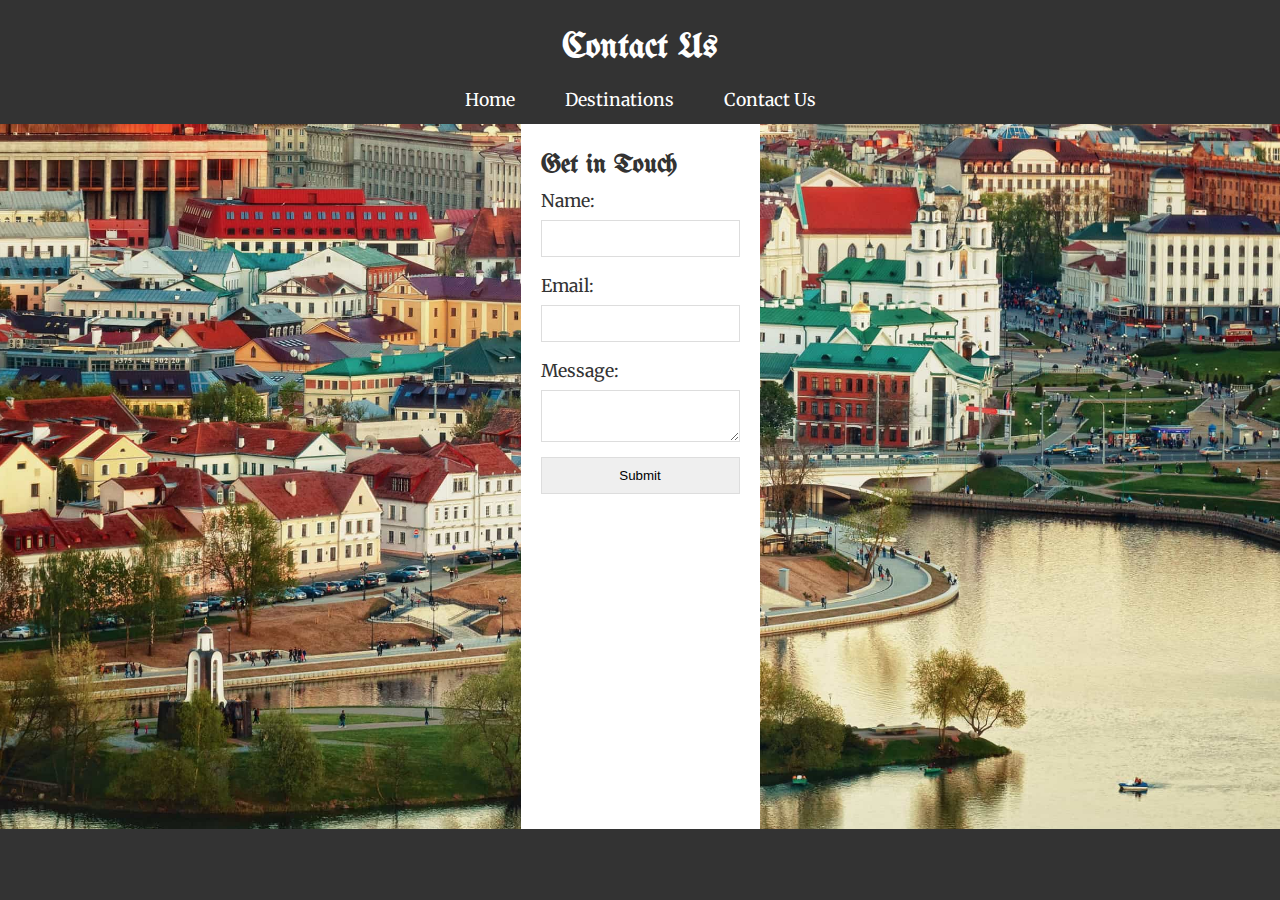
<file: travel_blog_project/contact.html>
<!DOCTYPE html>
<html lang="en">
<head>
    <meta charset="UTF-8">
    <meta name="viewport" content="width=device-width, initial-scale=1.0">
    <title>Contact Us - Belarus Travel Blog</title>
    <link href="https://fonts.googleapis.com/css2?family=Merriweather:wght@400&family=UnifrakturMaguntia&display=swap" rel="stylesheet">
    <link rel="stylesheet" href="styles.css">
</head>
<body>
    <header>
        <h1>Contact Us</h1>
        <nav>
            <ul>
                <li><a href="index.html">Home</a></li>
                <li><a href="destinations.html">Destinations</a></li>
                <li><a href="contact.html">Contact Us</a></li>
            </ul>
        </nav>
    </header>

    <main>
        <h2>Get in Touch</h2>
        <form action="submit_form.php" method="POST">
            <label for="name">Name:</label>
            <input type="text" id="name" name="name" required>

            <label for="email">Email:</label>
            <input type="email" id="email" name="email" required>

            <label for="message">Message:</label>
            <textarea id="message" name="message" required></textarea>

            <input type="submit" value="Submit">
        </form>
    </main>

    <footer>
        <p>&copy; 2024 Belarus Travel Blog</p>
    </footer>
</body>
</html>
</file>
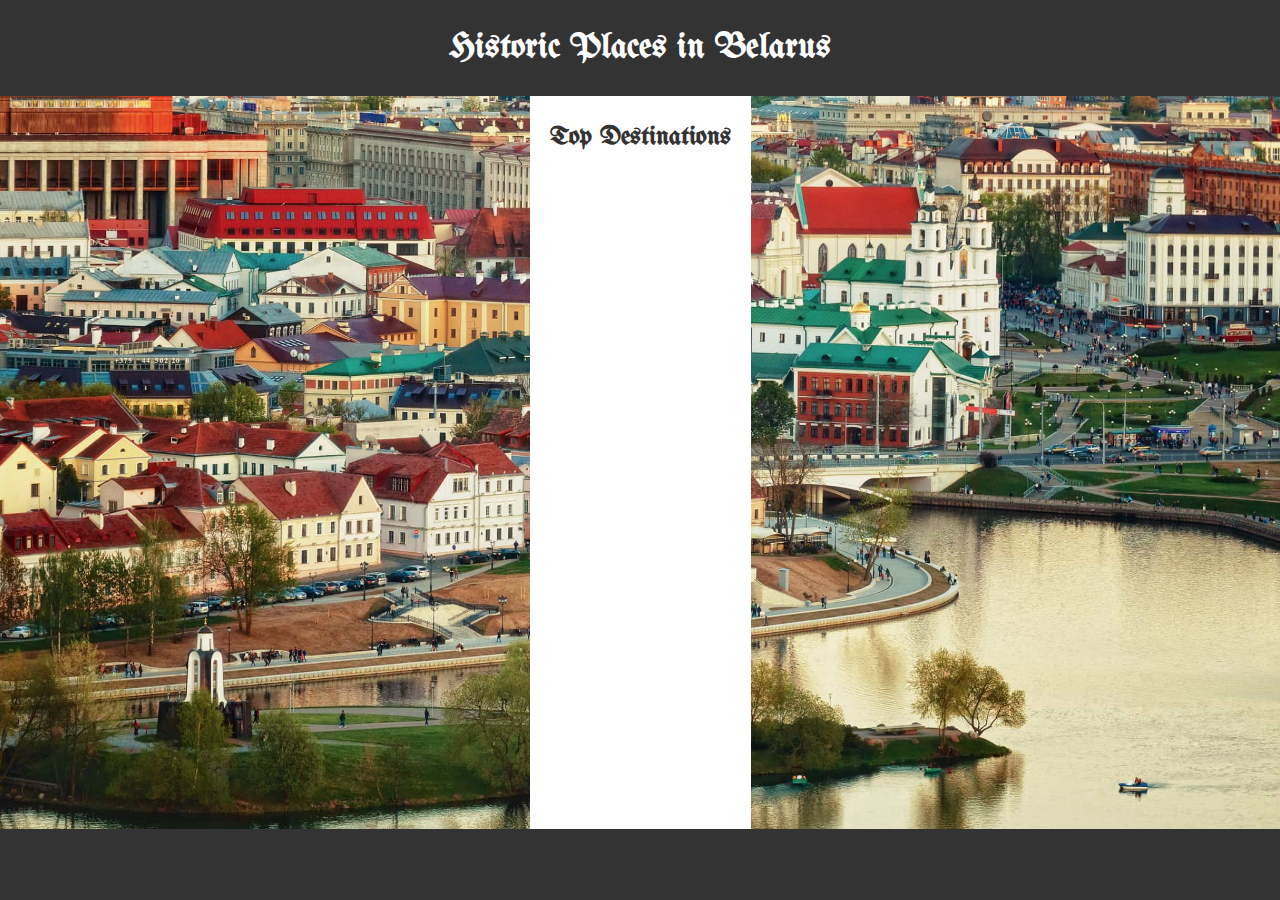
<file: travel_blog_project/destinations.html>
<!DOCTYPE html>
<html lang="en">
<head>
    <meta charset="UTF-8">
    <meta name="viewport" content="width=device-width, initial-scale=1.0">
    <title>Top Destinations in Belarus</title>
    <link href="https://fonts.googleapis.com/css2?family=Merriweather:wght@400&family=UnifrakturMaguntia&display=swap" rel="stylesheet">
    <link rel="stylesheet" href="styles.css">
</head>
<body>
    <header>
        <h1>Historic Places in Belarus</h1>
    </header>

    <main>
        <h2>Top Destinations</h2>
        <div id="mir-castle" class="wiki-entry"></div>
        <div id="nesvizh-castle" class="wiki-entry"></div>
        <div id="brest-fortress" class="wiki-entry"></div>
    </main>

    <footer>
        <p>&copy; 2024 Belarus Travel Blog</p>
    </footer>

    <script src="scripts.js"></script>
</body>
</html>
</file>
<file: travel_blog_project/styles.css>
/* Основной сброс */
* {
    margin: 0;
    padding: 0;
    box-sizing: border-box;
}

html, body {
    height: 100%; 
}

body {
    display: flex;
    flex-direction: column; 
    font-family: Arial, sans-serif;
    line-height: 1.6;
    justify-content: space-between; 
    background-image: url('belarus.jpg'); 
    background-size: cover; 
    background-position: center;
    background-repeat: no-repeat;
    background-attachment: fixed; 
    position: relative;
}

body, p {
    font-family: 'Merriweather', serif; 
    font-size: 1.1em;
    line-height: 1.6;
    color: #333;
}

header {
    background: #333;
    color: #fff;
    padding: 10px 0;
    text-align: center;
}

header h1 {
    margin: 10px 0;
}

nav ul {
    list-style: none;
    display: flex;
    justify-content: center;
}

nav ul li {
    margin: 0 15px;
}

nav ul li a {
    color: #fff;
    text-decoration: none;
    padding: 10px;
}

main {
    flex-grow: 1; 
    padding: 20px;
    max-width: 960px;
    margin: auto;
    background-color: #fff;
}

h1, h2, h3, h4, h5, h6 {
    font-family: 'UnifrakturMaguntia', cursive;
}


.image-gallery {
    display: flex;
    flex-wrap: wrap;
    justify-content: space-around;
    gap: 20px;
}

.image-gallery img {
    max-width: 30%;
    height: auto;
    border: 2px solid #ddd;
    transition: transform 0.3s ease;
}

.image-gallery img:hover {
    transform: scale(1.05);
}

table {
    width: 100%;
    border-collapse: collapse;
    margin-bottom: 20px;
    display: flex;
    flex-direction: column;
    align-items: center;
}

table, th, td {
    border: 1px solid #ddd;
}

th, td {
    padding: 10px;
    text-align: left;
}

form {
    display: flex;
    flex-direction: column;
}

form label {
    margin-bottom: 5px;
}

form input, form textarea {
    margin-bottom: 15px;
    padding: 10px;
    border: 1px solid #ddd;
    width: 100%;
}


.carousel {
    position: relative;
    width: 100%;
    max-width: 800px;
    margin: 20px auto;
    overflow: hidden;
    display: flex;
    align-items: center;
}

.carousel-images {
    display: flex;
    justify-content: space-between; 
    flex-wrap: nowrap;
}

.carousel-images figure {
    margin: 0 20px;
    text-align: center;
}

.carousel-images img {
    width: 66%; 
    max-width: 1000px; 
    min-width: 500px; 
    height: auto;
    border: 1px solid #ddd;
    transition: transform 0.3s ease;
    flex-grow: 1; 
}


figcaption small {
    font-size: 0.75em; 
    color: #555;
}

button.prev, button.next {
    position: absolute;
    top: 50%;
    transform: translateY(-50%);
    background-color: rgba(0, 0, 0, 0.5);
    color: #fff;
    border: none;
    padding: 10px;
    cursor: pointer;
    z-index: 100;
}

button.prev {
    left: 10px;
}

button.next {
    right: 10px;
}

footer {
    text-align: center;
    padding: 20px;
    background: #333;
    color: #fff;
    display: flex;
    justify-content: center;
    width: 100%;
}
</file>
